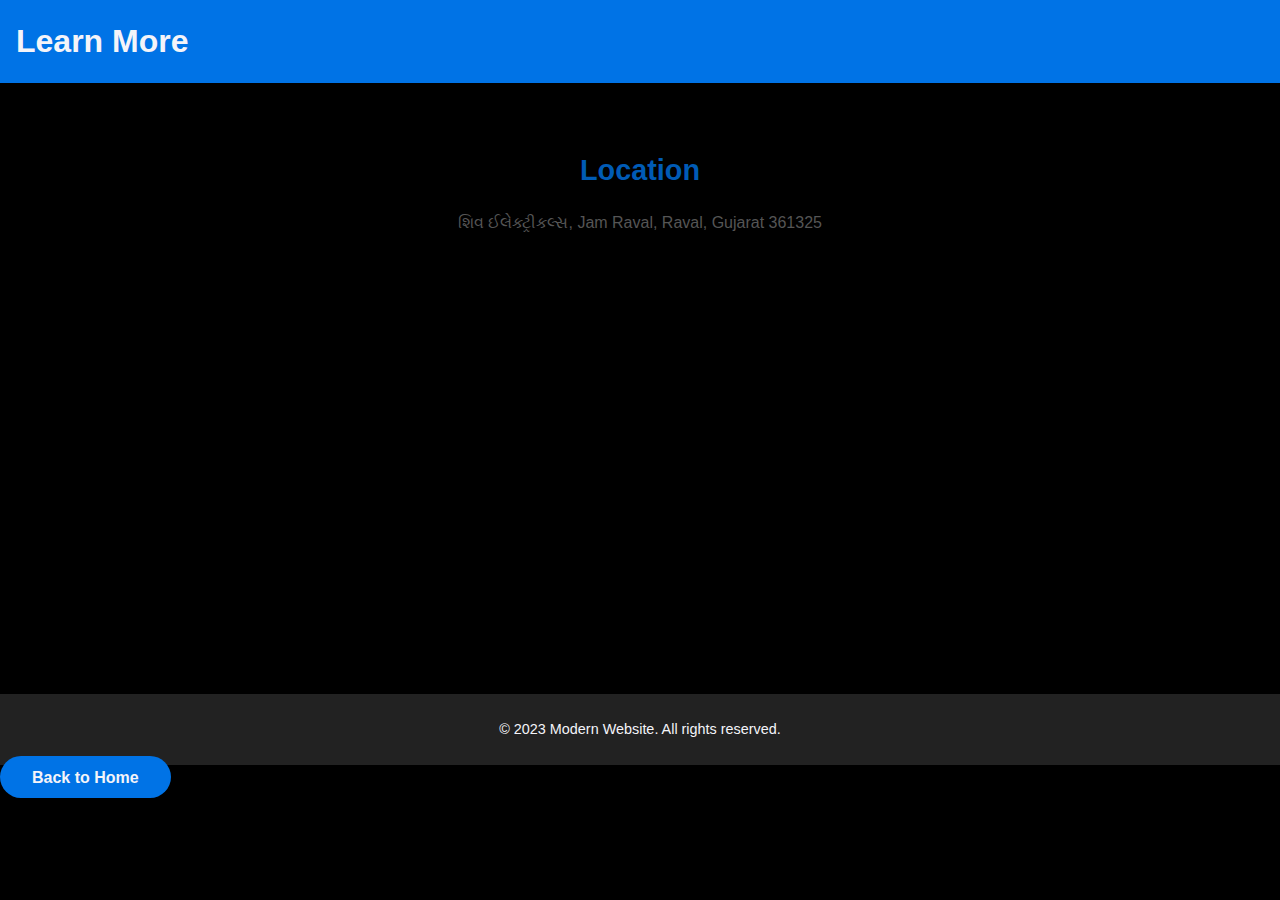
<file: learn-more.html>
<!DOCTYPE html>
<html lang="en">
<head>
    <meta charset="UTF-8">
    <meta name="viewport" content="width=device-width, initial-scale=1.0">
    <meta name="description" content="Learn more about our website and services.">
    <title>Learn More Shiv Electrical</title>
    <link rel="stylesheet" href="style.css">
</head>
<body>

    <!-- Header Section -->
    <header class="header">
        <nav class="navbar">
            <h1>Learn More </h1>

        </nav>
    </header>

    <!-- Main Content Section -->
    <section class="content">
        <div class="container">
           
            </ul>
            <h3>Location </h3>
            <p> શિવ ઈલેક્ટ્રીકલ્સ, Jam Raval, Raval, Gujarat 361325
                
            </p>
        </div>
    </section>
          
           <!-- Back to Home Button -->
   

    <!-- Embedded Google Map -->
            <iframe 
               
         src="https://www.google.com/maps/embed?pb=!1m18!1m12!1m3!1d14711.524542475655!2d70.0981698!3d22.176499!2m3!1f0!2f0!3f0!3m2!1i1024!2i768!4f13.1!3m3!1m2!1s0x3be2a1bdc1d69b97%3A0x569482f0b7e7d76e!2z4KSq4KS_4KSmIOCkquCkvuCljeCkruCkvyDgpJrgpYvgpKrgpL7gpLDgpK8sIEphbSBSYXZhbCwgUmF2YWwsIEd1amFyYXQgMzYxMzI1!5e0!3m2!1sen!2sin!4v1692268423043!5m2!1sen!2sin"
                 
                width="100%" 
                height="400" 
                style="border:0;" 
                allowfullscreen="" 
                loading="lazy" 
                referrerpolicy="no-referrer-when-downgrade">
            </iframe>
        </div>
    </div>

    <!-- Footer Section -->
    <footer class="footer">
        <p>&copy; 2023 Modern Website. All rights reserved.</p>
    </footer>
<a href="index.html" class="button back-home-btn">Back to Home</a>
</body>
</html>
</file>
<file: style.css>
/* General Reset */
* {
    margin: 0;
    padding: 0;
    box-sizing: border-box;
}

body {
    font-family: 'Poppins', sans-serif;
    line-height: 1.6;
    background-color: #000; /* Black background */
    color: #fff; /* White text for contrast */
    transition: background-color 0.3s, color 0.3s;
}

/* Color Palette */
:root {
    --primary-color: #0073e6; /* Blue */
    --secondary-color: #005bb5; /* Dark Blue */
    --accent-color: #ff9800; /* Orange */
    --background-color-light: #000; /* Black Background */
    --background-color-dark: #222; /* Dark Background */
    --text-color-light: #f4f4f9; /* Light Text */
    --text-color-dark: #333; /* Dark Text */
    --footer-color-light: #222; /* Footer Dark */
    --footer-color-dark: #111; /* Footer Darker */
}

/* Header Section */
.header {
    background: var(--primary-color);
    padding: 1rem;
    color: var(--text-color-light);
}

.navbar .logo {
    font-size: 2.5rem;
    color: var(--text-color-light);
    text-transform: uppercase;
}

.theme-btn {
    background: var(--accent-color);
    color: var(--text-color-light);
    border: none;
    padding: 0.5rem 1.5rem;
    cursor: pointer;
    font-size: 1rem;
    border-radius: 25px;
    transition: background 0.3s ease;
}

.theme-btn:hover {
    background: var(--secondary-color);
}

/* Hero Section */
.hero {
    text-align: center;
    padding: 3rem 1.5rem;
    background: url('https://source.unsplash.com/1600x900/?nature,technology') no-repeat center center/cover;
    color: var(--text-color-light);
}

.hero h2 {
    font-size: 3rem;
    margin-bottom: 1.2rem;
    text-shadow: 2px 2px 4px rgba(0, 0, 0, 0.7);
}

.hero p {
    font-size: 1.3rem;
    margin-bottom: 1.5rem;
    text-shadow: 1px 1px 3px rgba(0, 0, 0, 0.6);
}

.button {
    background: var(--primary-color);
    color: var(--text-color-light);
    padding: 0.8rem 2rem;
    text-decoration: none;
    font-weight: bold;
    border-radius: 25px;
    transition: background 0.3s, transform 0.3s;
}

.button:hover {
    background: var(--secondary-color);
    transform: scale(1.1);
}

/* About Section */
.about {
    padding: 3rem 2rem;
    text-align: center;
    background: var(--background-color-light);
    color: var(--text-color-dark);
}

.about h3 {
    font-size: 2.2rem;
    margin-bottom: 1rem;
    color: var(--primary-color);
}

.about p {
    font-size: 1rem;
    color: #555;
    max-width: 600px;
    margin: 0 auto;
    line-height: 1.8;
}

.about::after {
    content: '';
    display: block;
    width: 100px;
    height: 3px;
    background: var(--primary-color);
    margin: 1.5rem auto;
}

/* Footer Section */
.footer {
    background: var(--footer-color-light);
    color: var(--text-color-light);
    text-align: center;
    padding: 1.5rem 0;
}

.footer p {
    font-size: 0.9rem;
}

/* Dark Mode Styles */
body.dark-mode {
    background-color: var(--background-color-dark);
    color: var(--text-color-light);
}

body.dark-mode .header {
    background: linear-gradient(90deg, #444, #333);
}

body.dark-mode .hero {
    background: url('https://source.unsplash.com/1600x900/?night,city') no-repeat center center/cover;
}

body.dark-mode .footer {
    background: var(--footer-color-dark);
}

body.dark-mode #themeToggle {
    background: #444;
    color: var(--text-color-light);
}

body.dark-mode .button {
    background: var(--secondary-color);
    color: var(--text-color-light);
}

/* Learn More Page Styles */
.content {
    padding: 2rem;
    text-align: center;
    background: var(--background-color-light);
    color: var(--text-color-dark);
}

.content .container {
    max-width: 800px;
    margin: 0 auto;
}

.content h2 {
    font-size: 2.5rem;
    margin-bottom: 1.5rem;
    color: var(--primary-color);
}

.content h3 {
    font-size: 1.8rem;
    margin-top: 2rem;
    margin-bottom: 1rem;
    color: var(--secondary-color);
}

.content p {
    font-size: 1rem;
    line-height: 1.8;
    margin-bottom: 1rem;
    color: #555;
}

.content ul {
    list-style: none;
    padding: 0;
}

.content ul li {
    margin: 0.5rem 0;
    font-size: 1rem;
    color: var(--text-color-dark);
}


/* Responsive Design */
@media (max-width: 768px) {
    .navbar {
        flex-direction: column;
    }

    .hero h2 {
        font-size: 2.5rem;
    }

    .service-cards {
        flex-direction: column;
    }
}

.scroll-top {
    position: fixed;
    bottom: 2rem;
    right: 2rem;
    background: var(--primary-color);
    color: var(--text-color-light);
    border: none;
    padding: 0.7rem 1rem;
    border-radius: 50%;
    font-size: 1.2rem;
    cursor: pointer;
    display: none;
    transition: transform 0.3s;
}

.scroll-top:hover {
    transform: scale(1.1);
}

.back-home-btn:hover {
    background-color: var(--secondary-color);
    transform: scale(1.1);
}
/* Styling for images */
.hero-image, .about-image, .footer-image {
    max-width: 100%;
    height: auto;
    margin: 1rem auto;
    display: block;
    border-radius: 10px;
    box-shadow: 0 4px 8px rgba(0, 0, 0, 0.2);
}

/* Adjust image size for smaller screens */
@media (max-width: 768px) {
    .hero-image, .about-image, .footer-image {
        max-width: 90%;
    }
}
</file>
